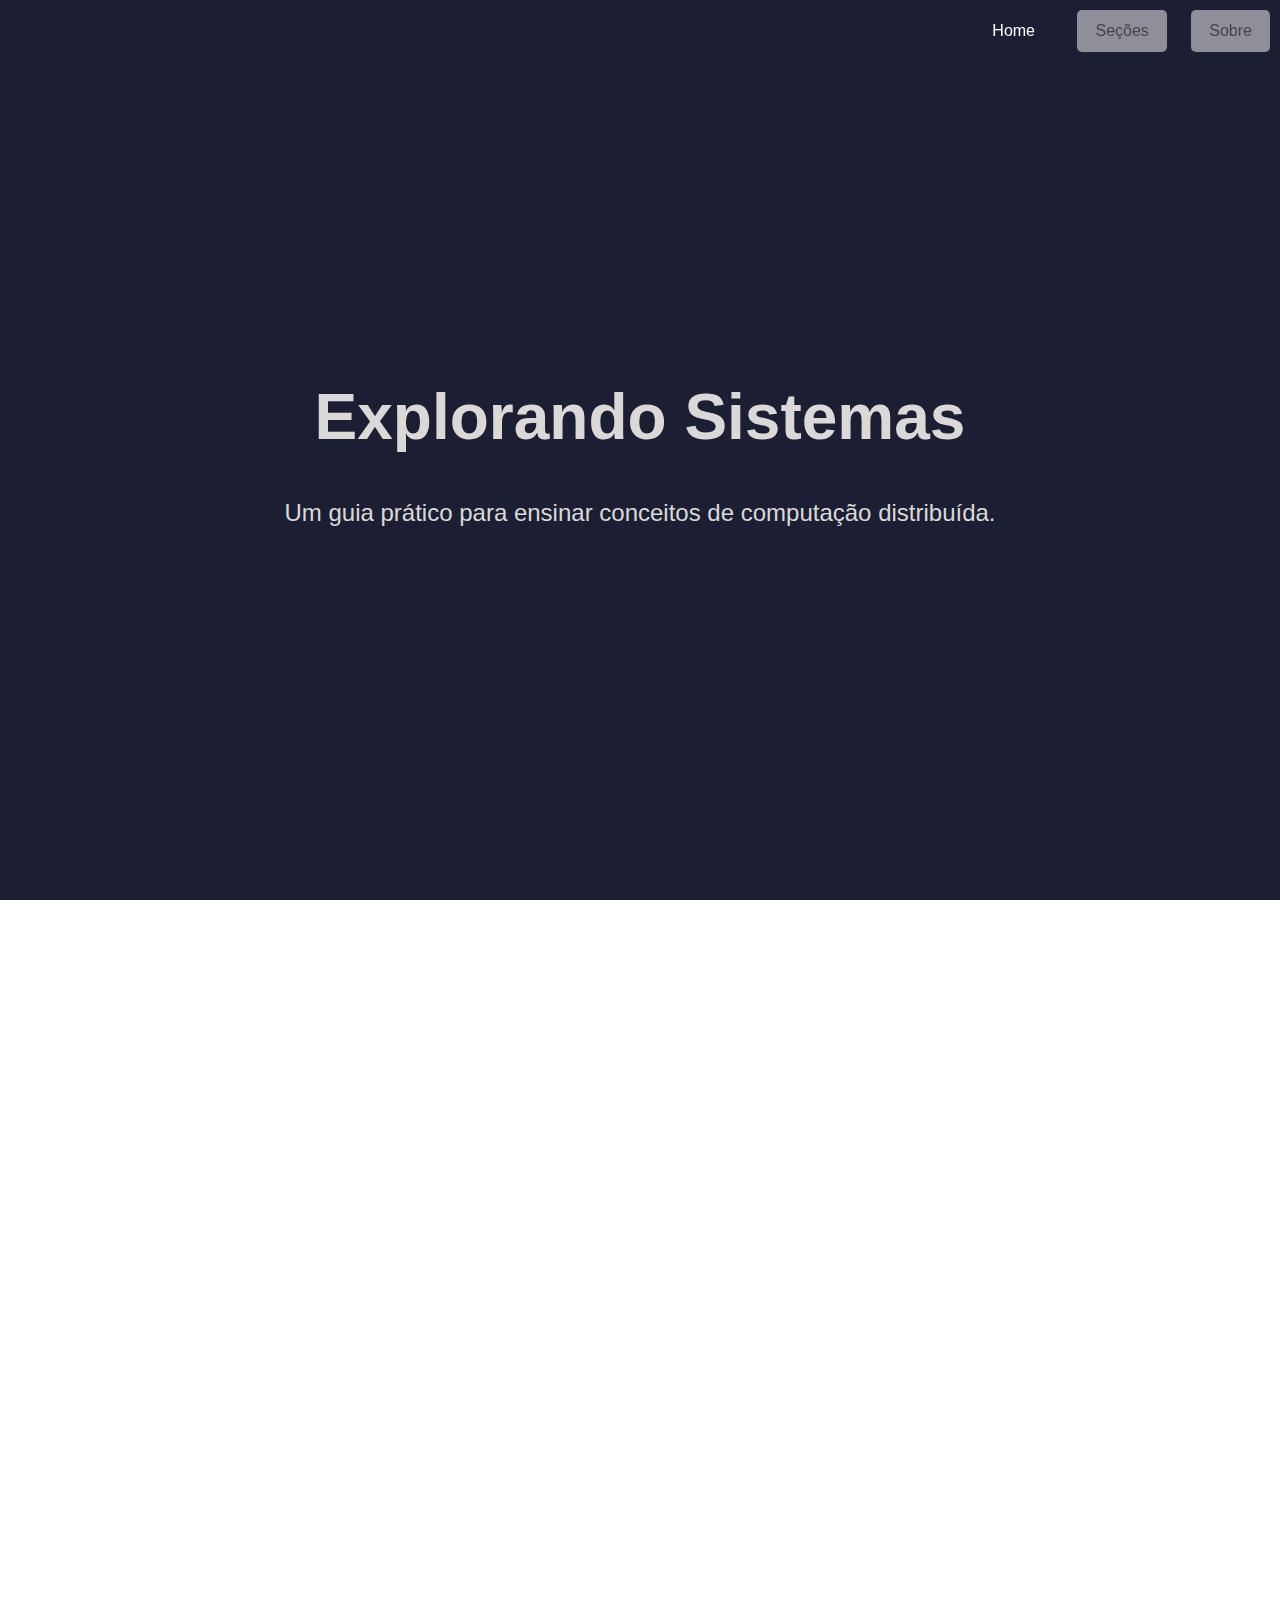
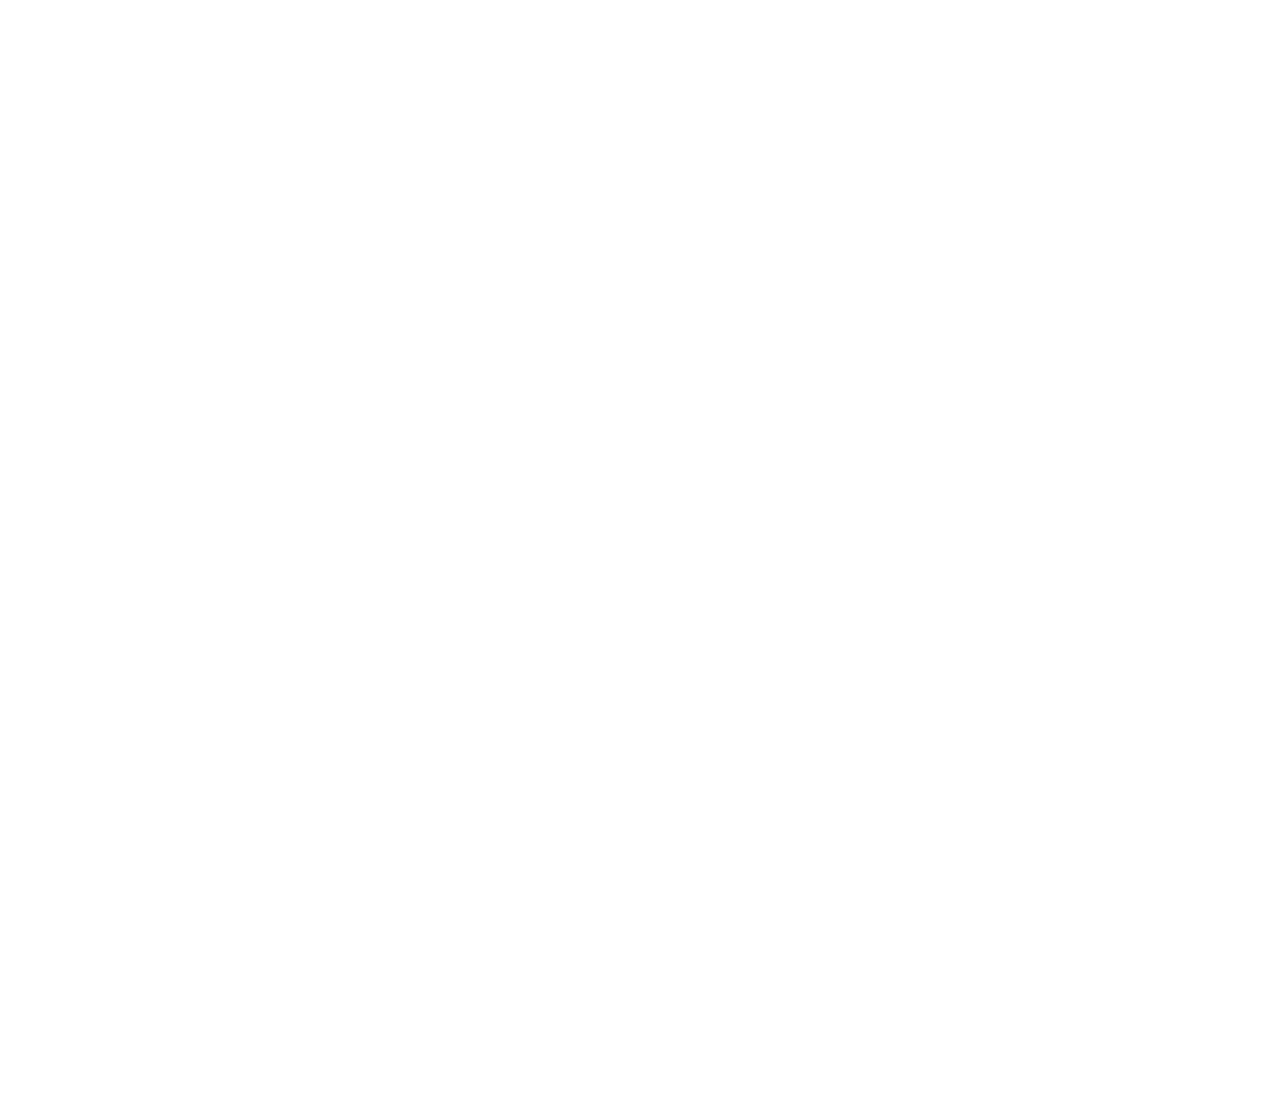
<file: index.html>
<!DOCTYPE html>
<html lang="pt-BR">

<head>
    <meta http-equiv="Content-Type" content="text/html" />
    <meta charset="utf-8" />
    <title>Explorando Sistemas</title>
    <meta name="author" content="Julio Sandro Marques Santana & Vinicius Barbosa Mourão" />
    <meta name="description" content="Ensinando conceitos de Sistemas Distribuídos de forma simples" />
    <meta name="keywords" content="sistemas distribuídos, algoritmos, anel, bully" />
    <meta name="Resource-type" content="Document" />

    <link rel="stylesheet" type="text/css" href="css/fullpage.css" />
    <link rel="stylesheet" type="text/css" href="css/pages.css" />
    <link rel="shortcut icon" type="image/png" href="img/paper-airplane-icon.png" />
    <link rel="stylesheet" href="https://cdnjs.cloudflare.com/ajax/libs/font-awesome/4.7.0/css/font-awesome.min.css">
    <script src="https://d3js.org/d3.v7.min.js"></script>

</head>

<body>
    <div id="wrapper">
        <header id="header">
            <ul id="menu">
                <li data-menuanchor="home" class="active"><a href="#home">Home</a></li>
                <li data-menuanchor="sections"><a href="#sections">Seções</a></li>
                <li data-menuanchor="about"><a href="#about">Sobre</a></li>
            </ul>
        </header>
        <section id="container">
            <div id="fullpage">
                <div class="section" id="section0">
                    <div class="intro">
                        <h1>Explorando Sistemas</h1>
                        <p>Um guia prático para ensinar conceitos de computação distribuída.</p>
                    </div>
                </div>
                <div class="section " id="section1">
                    <div class="slide" id="slide1"><br><br>
                        <div class="myContent-nav">
                            <h1>Algoritmos de Exclusão Mútua</h1>
                            <div class="col_half">
                                <p>
                                    Em um sistema distríbuido é necessário a coordenação das atividades dos
                                    processos, através da troca de mensagens, devido a existência de recursos
                                    compartilhados. <b>A Exclusão Mútua</b> garante que os processos acessem
                                    a Seção Crítica (recursos compartilhados), efetuem
                                    suas operações e saiam da mesma de forma a não compremeter dados ou recursos
                                    comuns ao sistema, liberando-a para acesso de outros
                                    processos.
                                    A Exclusão Mútua deve respeitar 3 propriedades fundamentais:
                                </p>
                                <ul>
                                    <li> <span style="font-size: 18px"><b>Segurança:</b> No máximo um processo
                                            por vez
                                            pode ser executado na
                                            sessão crítica;</span>
                                    </li>
                                    <li><span style="font-size: 18px"><b>Subsistência:</b> As requisições para
                                            entrar e sair da seção
                                            crítica
                                            devem ter sucesso;</span>
                                    </li>
                                    <li><span style="font-size: 18px"><b>Ordenação:</b> Se uma requisição para
                                            entrar na seção aconteceu
                                            antes
                                            de outra, então a entrada na seção crítica é garantida nessa
                                            ordem;</span>
                                    </li>
                                </ul>
                                <p>
                                    <b>Algoritmos de Exclusão Mútua</b> usam técnicas de trocas de
                                    mensagens
                                    para
                                    efetuar a coordenação desses acessos obedecendo as propriedades descritas.
                                </p>

                            </div>
                            <div class="col_half col_last">
                                <a href="algoritmos/servidor_central.html">
                                    <div class="nav-unit sec1">
                                        <div id="canvas1">
                                            <span style="font-size: 18px"> Servidor Central </span>
                                            <br>
                                        </div>
                                    </div>
                                </a>
                                <a href="algoritmos/exclusao_anel.html">
                                    <div class="nav-unit sec2">
                                        <div id="canvas2">
                                            <span style="font-size: 18px"> Anel </span>
                                            <br>
                                        </div>
                                    </div>
                                </a>
                                <a href="algoritmos/ricart_agrawala.html">
                                    <div class="nav-unit sec4">
                                        <div id="canvas4">
                                            <span style="font-size: 18px"> Ricart & Agrawala </span>
                                            <br>
                                        </div>
                                    </div>
                                </a>
                                <a href="algoritmos/maekawa.html">
                                    <div class="nav-unit sec3">
                                        <div id="canvas3">
                                            <span style="font-size: 18px"> Maekawa </span>
                                            <br>
                                        </div>
                                    </div>
                                </a>
                            </div>
                        </div>
                    </div>

                    < </div> <div class="section " id="section2">
                        <div class="sobre">
                            <h1>Sobre</h1>
                            <p>
                                Explorable Explanations (EEs) foram forjadas por um grupo de pessoas com o intuito de
                                reunir
                                textos,
                                imagens, simulações, animações, etc., de forma que um aprendiz possa ler um texto e
                                interagir ao mesmo tempo.
                                Nosso projeto contém um conjunto de EEs abordando conceitos/algoritmos relacionados à
                                disciplinas de Sistemas Distribuídos.
                                O projeto ainda está em desenvolvimento mas, atualmente, já conta com a descrição de
                                dois
                                algoritmos distribuídos de "eleição" de líder.
                            </p>
                        </div>
                        <!-- Footer -->
                        <footer id="footer" class="footer-light">
                            <div class="copyright-content">
                                <div class="container">
                                    <div class="copyright-text text-center">&copy; 2018 - Explorando Sistemas. Todos os
                                        direitos reservados. </div>
                                </div>
                            </div>
                        </footer>
                        <!-- end: Footer -->
                </div>
            </div>
        </section>
    </div>

    <script type="text/javascript" src="../plugin/d3.js"></script>
    <script type="text/javascript" src="js/fullpage.js"></script>
    <script type="text/javascript" src="js/canvas.js"></script>
    <script type="text/javascript">
        var myFullpage = new fullpage('#fullpage', {
            licenseKey: 'OPEN-SOURCE-GPLV3-LICENSE',
            verticalCentered: true,
            anchors: ['home', 'sections', 'about'],
            menu: '#menu',
            //sectionsColor: ['#40B7E3', '#0798ec', '#0487B6', '#0DAFEA']
            sectionsColor: ['#1c1f33', , '#1c1f33']
        });
    </script>
</body>

</html>
</file>
<file: css/fullpage.css>
/*!
 * fullPage 3.0.2
 * https://github.com/alvarotrigo/fullPage.js
 *
 * @license GPLv3 for open source use only
 * or Fullpage Commercial License for commercial use
 * http://alvarotrigo.com/fullPage/pricing/
 *
 * Copyright (C) 2018 http://alvarotrigo.com/fullPage - A project by Alvaro Trigo
 */
 html.fp-enabled,
 .fp-enabled body {
     margin: 0;
     padding: 0;
     overflow:hidden;
 
     /*Avoid flicker on slides transitions for mobile phones #336 */
     -webkit-tap-highlight-color: rgba(0,0,0,0);
 }
 .fp-section {
     position: relative;
     -webkit-box-sizing: border-box; /* Safari<=5 Android<=3 */
     -moz-box-sizing: border-box; /* <=28 */
     box-sizing: border-box;
 }
 .fp-slide {
     float: left;
 }
 .fp-slide, .fp-slidesContainer {
     height: 100%;
     display: block;
 }
 .fp-slides {
     z-index:1;
     height: 100%;
     overflow: hidden;
     position: relative;
     -webkit-transition: all 0.3s ease-out; /* Safari<=6 Android<=4.3 */
     transition: all 0.3s ease-out;
 }
 .fp-section.fp-table, .fp-slide.fp-table {
     display: table;
     table-layout:fixed;
     width: 100%;
 }
 .fp-tableCell {
     display: table-cell;
     vertical-align: middle;
     width: 100%;
     height: 100%;
 }
 .fp-slidesContainer {
     float: left;
     position: relative;
 }
 .fp-controlArrow {
     -webkit-user-select: none; /* webkit (safari, chrome) browsers */
     -moz-user-select: none; /* mozilla browsers */
     -khtml-user-select: none; /* webkit (konqueror) browsers */
     -ms-user-select: none; /* IE10+ */
     position: absolute;
     z-index: 4;
     top: 50%;
     cursor: pointer;
     width: 0;
     height: 0;
     border-style: solid;
     margin-top: -38px;
     -webkit-transform: translate3d(0,0,0);
     -ms-transform: translate3d(0,0,0);
     transform: translate3d(0,0,0);
 }
 .fp-controlArrow.fp-prev {
    border: none;
    left:15px;
    width: 50px;
    height: 50px;
     /*border-width: 38.5px 34px 38.5px 0;
     border-color: transparent #fff transparent transparent;/**/
    background: url('../img/arrow-left.svg') no-repeat;
 }
 .fp-controlArrow.fp-next {
    border: none;
    right: 15px;
    width: 50px;
    height: 50px;
    /*border-width: 38.5px 0 38.5px 34px;
    border-color: transparent transparent transparent #fff;*/
    background: url('../img/arrow-right.svg') no-repeat;
 }
 .fp-scrollable {
     overflow: hidden;
     position: relative;
 }
 .fp-scroller{
     overflow: hidden;
 }
 .iScrollIndicator{
     border: 0 !important;
 }
 .fp-notransition {
     -webkit-transition: none !important;
     transition: none !important;
 }
 #fp-nav {
     position: fixed;
     z-index: 100;
     margin-top: -32px;
     top: 50%;
     opacity: 1;
     -webkit-transform: translate3d(0,0,0);
 }
 #fp-nav.fp-right {
     right: 17px;
 }
 #fp-nav.fp-left {
     left: 17px;
 }
 .fp-slidesNav{
     position: absolute;
     z-index: 4;
     opacity: 1;
     -webkit-transform: translate3d(0,0,0);
     -ms-transform: translate3d(0,0,0);
     transform: translate3d(0,0,0);
     left: 0 !important;
     right: 0;
     margin: 0 auto !important;
 }
 .fp-slidesNav.fp-bottom {
     bottom: 17px;
 }
 .fp-slidesNav.fp-top {
     top: 17px;
 }
 #fp-nav ul,
 .fp-slidesNav ul {
   margin: 0;
   padding: 0;
 }
 #fp-nav ul li,
 .fp-slidesNav ul li {
     display: block;
     width: 14px;
     height: 13px;
     margin: 7px;
     position:relative;
 }
 .fp-slidesNav ul li {
     display: inline-block;
 }
 #fp-nav ul li a,
 .fp-slidesNav ul li a {
     display: block;
     position: relative;
     z-index: 1;
     width: 100%;
     height: 100%;
     cursor: pointer;
     text-decoration: none;
 }
 #fp-nav ul li a.active span,
 .fp-slidesNav ul li a.active span,
 #fp-nav ul li:hover a.active span,
 .fp-slidesNav ul li:hover a.active span{
     height: 12px;
     width: 12px;
     margin: -6px 0 0 -6px;
     border-radius: 100%;
  }
 #fp-nav ul li a span,
 .fp-slidesNav ul li a span {
     border-radius: 50%;
     position: absolute;
     z-index: 1;
     height: 4px;
     width: 4px;
     border: 0;
     backgrotd: #333;
     left: 50%;
     top: 50%;
     margin: -2px 0 0 -2px;
     -webkit-transition: all 0.1s ease-in-out;
     -moz-transition: all 0.1s ease-in-out;
     -o-transition: all 0.1s ease-in-out;
     transition: all 0.1s ease-in-out;
 }
 #fp-nav ul li:hover a span,
 .fp-slidesNav ul li:hover a span{
     width: 10px;
     height: 10px;
     margin: -5px 0px 0px -5px;
 }
 #fp-nav ul li .fp-tooltip {
     position: absolute;
     top: -2px;
     color: #fff;
     font-size: 14px;
     font-family: arial, helvetica, sans-serif;
     white-space: nowrap;
     max-width: 220px;
     overflow: hidden;
     display: block;
     opacity: 0;
     width: 0;
     cursor: pointer;
 }
 #fp-nav ul li:hover .fp-tooltip,
 #fp-nav.fp-show-active a.active + .fp-tooltip {
     -webkit-transition: opacity 0.2s ease-in;
     transition: opacity 0.2s ease-in;
     width: auto;
     opacity: 1;
 }
 #fp-nav ul li .fp-tooltip.fp-right {
     right: 20px;
 }
 #fp-nav ul li .fp-tooltip.fp-left {
     left: 20px;
 }
 .fp-auto-height.fp-section,
 .fp-auto-height .fp-slide,
 .fp-auto-height .fp-tableCell{
     height: auto !important;
 }
 
 .fp-responsive .fp-auto-height-responsive.fp-section,
 .fp-responsive .fp-auto-height-responsive .fp-slide,
 .fp-responsive .fp-auto-height-responsive .fp-tableCell {
     height: auto !important;
 }
</file>
<file: css/pages.css>
body,div,dl,dt,dd,ul,ol,li,h1,h2,h3,h4,h5,h6,pre,
form,fieldset,input,textarea,p,blockquote,th,td {
    padding-right: 0px;
    margin: 0;
}
a{
	text-decoration:none;
}
table {
    border-spacing: 0;
}
fieldset,img {
    border: 0;
}
address,caption,cite,code,dfn,em,strong,th,var {
    font-weight: normal;
    font-style: normal;
}
strong{
	font-weight: bold;
}
ol,ul {
    list-style: none;
    margin:0;
    padding:0;
}
caption,th {
    text-align: left;

}
h1,h2,h3,h4,h5,h6 {
    font-weight: normal;
    font-size: 100%;
    margin:0;
    padding:0;
    color:#444;
}
q:before,q:after {
    content:'';
}
abbr,acronym { border: 0;
}
/* ----------------------------------------------------------------
	Typography
-----------------------------------------------------------------*/


body {
	line-height: 1.5;
	color: #555;
	font-family: 'Lato', sans-serif;
}

a {
	text-decoration: none !important;
	color: #27373C;
}

a:hover { color: #222; }

a img { border: none; }

img { max-width: 100%; }

iframe { border: none !important; }

/* ----------------------------------------------------------------
	Basic Layout Styles
-----------------------------------------------------------------*/


h1,
h2,
h3,
h4,
h5,
h6 {
	color: #27373C;
	font-weight: 600;
	line-height: 1.5;
	margin: 0 0 30px 0;
	font-family: 'Raleway', sans-serif;
}

h5,
h6 { margin-bottom: 20px; }

h1 { font-size: 36px; }

h2 { font-size: 30px; }

h3 { font-size: 24px; }

h4 { font-size: 18px; }

h5 { font-size: 14px; }

h6 { font-size: 12px; }

h4 { font-weight: 600; }

h5,
h6 { font-weight: bold; }

h1 > span:not(.nocolor),
h2 > span:not(.nocolor),
h3 > span:not(.nocolor),
h4 > span:not(.nocolor),
h5 > span:not(.nocolor),
h6 > span:not(.nocolor) { color: #27373C; }

p,
pre,
ul,
ol,
dl,
dd,
blockquote,
address,
table,
fieldset,
form { margin-bottom: 15px; 
	text-align: justify;}

small { font-family: 'Lato', sans-serif; }

/* ----------------------------------------------------------------
	Helper Classes
-----------------------------------------------------------------*/


.uppercase { text-transform: uppercase !important; }

.lowercase { text-transform: lowercase !important; }

.capitalize { text-transform: capitalize !important; }

.nott { text-transform: none !important; }

.tright { text-align: right !important; }

.tleft { text-align: left !important; }

.fright { float: right !important; }

.fleft { float: left !important; }

.fnone { float: none !important; }

.ohidden {
	position: relative;
	overflow: hidden !important;
}

#wrapper {
	position: relative;
	float: none;
	width: 100%;
	/*margin: 0 auto;*/
	background-color: #f6f4ef;
	box-shadow: 0 0 10px rgba(0,0,0,0.1);
	-moz-box-shadow: 0 0 10px rgba(0,0,0,0.1);
	-webkit-box-shadow: 0 0 10px rgba(0,0,0,0.1);
}

.intro h1{
	text-align:center;
	font-size: 4em;
	color: #dad9d8;
	font-family: Optima, sans-serif;
}

.intro p{
	text-align:center;
	color: #dad9d8;
	width: 100%;
	margin: 0 auto;
	font-size: 1.5em;
}
.sobre h1{
	color: #dad9d8;
}
.sobre p{
	padding: 0 80px;
	color: #dad9d8;
}

.section{
	text-align:center;
}
#menu li {
	display:inline-block;
	margin: 10px;
	color: #000;
	background:#fff;
	background: rgba(255,255,255, 0.5);
	-webkit-border-radius: 5px;
            border-radius: 5px;
}
#menu li.active{
	background:#1c1f33;
	background: rgba(28, 31, 51, 0.5);
	color: #fff;
}
#menu li a{
	text-decoration:none;
	color: #444;
}
#menu li.active a:hover{
	color: #fff;
}
#menu li:hover{
	background: #1c1f33;
	color:#fff;
}
#menu li a,
#menu li.active a{
	padding: 9px 18px;
	display:block;
}
#menu li.active a,
#menu li a:hover{
	color:#fff ;
}
#menu{
	position:fixed;
	top:0;
	left:0;
	height: 60px;
	/*background: rgba(255,255,255, 0.5);*/
	z-index: 70;/*9*/
	width: 100%;
	padding: 0;/*20px 0 0 0;*/
	text-align: right;
}

.right{
	display: inline-block;
	width: 40%;
	margin-left: 1%;
	margin-right: 1%;
	text-align: left;
	vertical-align: middle;
}

.left{
	display: inline-block;
	width: 55%;
	margin-left: 1%;
	margin-right: 1%;
	text-align: left;
	vertical-align: middle;
}

.myContent-nav{
	text-align: center;
	margin-left: 10%;
}
.slide{
	margin-top: 0% !important;
}
.nav-unit{
    padding: 2%; 
	margin:0% auto 6%;
    text-align: center;
    background-color: white;
     box-shadow: 0px 0px 20px rgba(135,152,160,0.3);
	-webkit-transition: box-shadow 0.5s ease-out;
}
.nav-unit:hover{
    box-shadow: 0px 0px 40px rgb(255,255,255);
}
.nav-unit-sect{
	vertical-align: middle;
	text-align: center;
	color: #444;
}
#canvasR,
#canvasB{
	text-align: center;
}




@media screen and (min-width : 0px) {
	.nav-unit{
    	width: 6em; 
    	text-align: center;
    }
    .nav-unit-sect{
		padding-left:0;
    	font-size:0.8em;
	}
    .nav-unit img{
    	width: 4em; 
    }
    h1{
		font-size: 20px;
	}

	h4{
		font-size: 14px;
	}

	p{
		font-size: 14px;
		font-weight: 300;
	}
}
/* ----------------------------------------------------------------
	Columns & Grids
-----------------------------------------------------------------*/


.postcontent { width: 860px; }
.postcontent.bothsidebar { width: 580px; }
.sidebar { width: 240px; }
.col_full { width: 100%; }
.col_half { width: 48%; }
.col_one_third { width: 30.63%; }
.col_two_third { width: 65.33%; }
.col_one_fourth { width: 22%; }
.col_three_fourth { width: 74%; }
.col_one_fifth { width: 16.8%; }
.col_two_fifth { width: 37.6%; }
.col_three_fifth { width: 58.4%; }
.col_four_fifth { width: 79.2%; }
.col_one_sixth { width: 13.33%; }
.col_five_sixth { width: 82.67%; }
body.stretched .container-fullwidth {
	position: relative;
	padding: 0 60px;
	width: 100%;
}

.postcontent,
.sidebar,
.col_full,
.col_half,
.col_one_third,
.col_two_third,
.col_three_fourth,
.col_one_fourth,
.col_one_fifth,
.col_two_fifth,
.col_three_fifth,
.col_four_fifth,
.col_one_sixth,
.col_five_sixth {
	display: block;
	position: relative;
	margin-right: 4%;
	margin-bottom: 50px;
	float: left;
}

.postcontent,
.sidebar { margin-right: 40px; }

.col_full {
	clear: both;
	float: none;
	margin-right: 0;
}

.postcontent.col_last,
.sidebar.col_last { float: right; }

.col_last {
	margin-right: 0 !important;
	clear: right;
}

/* ----------------------------------------------------------------
	Columns & Grids
-----------------------------------------------------------------*/

@media screen and (min-width : 680px) {
	.nav-unit{
    	width: 15em; 
    	text-align: left;
    }
    .nav-unit-sect{
	    padding-left: 10%;
	}
    .nav-unit img{
    	width: 5em; 
    }
    .right, .left{
		width: 43%;
		margin-left: 2%;
		margin-right: 2%;
		max-width: 360px;
	
	}
	.right{
		padding-top:5em;
	}
	h1{
		font-size: 4em;
	}

	h4{
		font-size: 20px;
	}

	p{
		font-size: 18px;
	}
}

@media screen and (min-width : 1024px) {
	.nav-unit{
		width: 20em;
	}
	.nav-unit img{
		width: 6em;
	}
	.nav-unit-sect{
		font-size: 1em;
		padding-left: 10%;
	}
	h1{
		font-size: 4em;
	}

	h4{
		font-size: 24px;
	}

	p{
		font-size: 18px;
		font-weight: 400;
	}
}

/* ----------------------------------------------------------------
    FOOTER
-----------------------------------------------------------------*/
#footer {
	clear: both;
	position: fixed;
	display: block;
	bottom: 0;
	width: 100%;
	height: 60px; }
  #footer {
	font-size: 13px; }
  .copyright-content {
	min-height: 40px;
	padding: 20px 0; }
  
  .copyright-links a {
	padding: 10px; }
  
  .copyright-text {
	font-size: 12px;
	padding-top: 5px;
	text-align: center;
	text-transform: uppercase; }
  
  #footer.footer-light {
	background-color: #f7f7f7;
 }
	#footer.footer-light,
	#footer.footer-light .widget h4,
	#footer.footer-light a {
	  color: #494949 !important; }
	#footer.footer-light span {
	  color: #898989 !important; }
	#footer.footer-light .copyright-content {
	  background-color: #dad9d8; }
	  #footer.footer-light .copyright-content .to-top {
		background-color: #dad9d8;
		border-radius: 3px;
		float: right;
		line-height: 24px;
		padding: 4px 9px;
		position: relative; }
		#footer.footer-light .copyright-content .to-top:hover {
		  opacity: 0.9; }
		#footer.footer-light .copyright-content .to-top:hover, #footer.footer-light .copyright-content .to-top:focus {
		  color: #333; }
	#footer.footer-light strong {
	  color: #5a5a5a; }
  #footer.footer-dark {
	background-color: #101010;
	border-top: 1px solid #222; }
	#footer.footer-dark,
	#footer.footer-dark a {
	  color: #666 !important; }
	#footer.footer-dark .widget h4,
	#footer.footer-dark span {
	  color: #999 !important; }
	#footer.footer-dark .copyright-content {
	  border-top: 1px solid #222;
	  min-height: 80px;
	  padding: 30px 0;
	  background-color: #1c1f33; }
</file>
